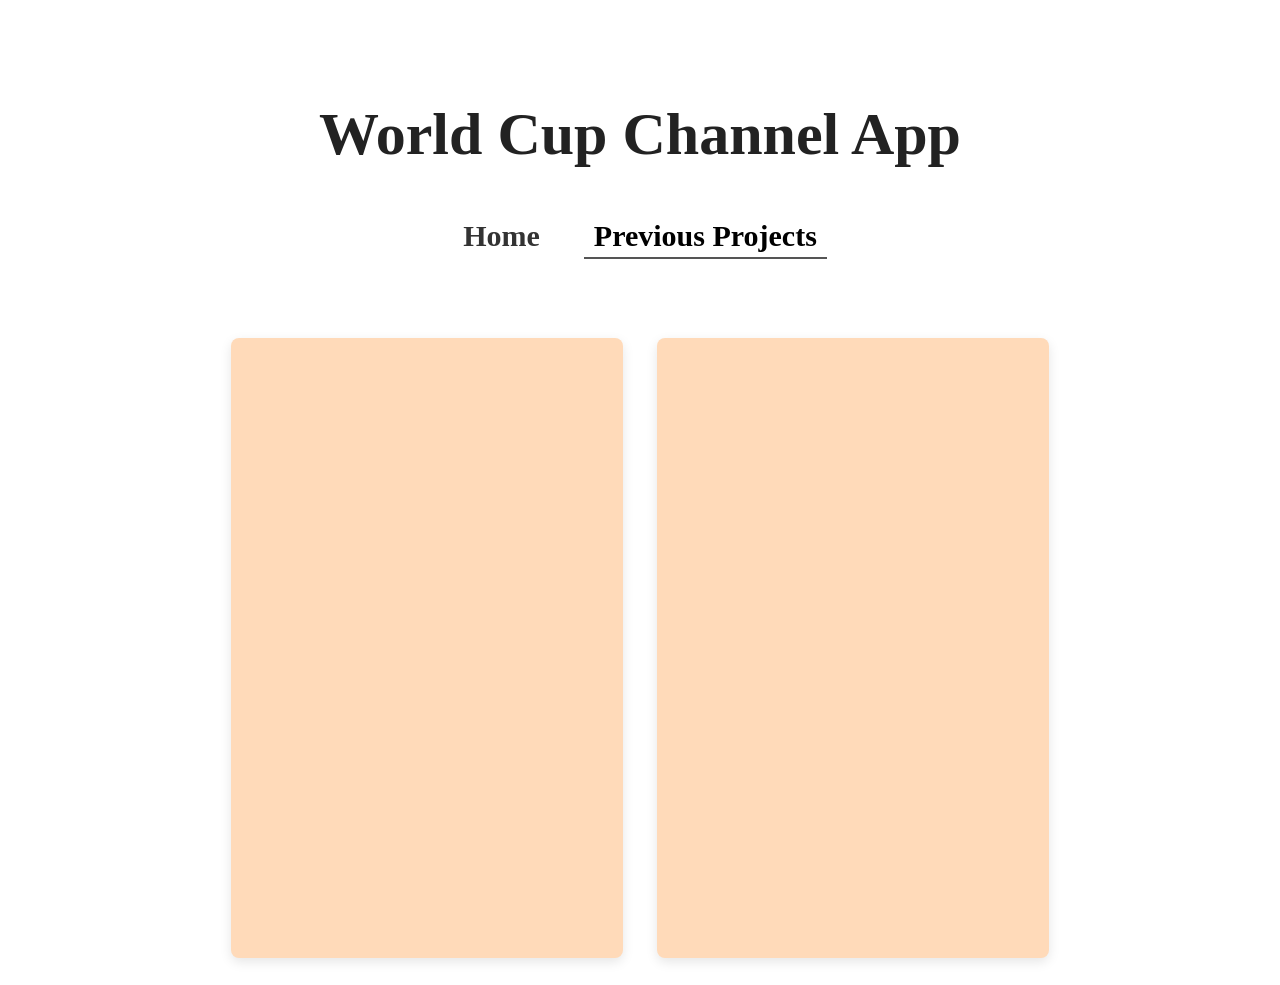
<file: page2.html>
<!doctype html>
<html>
<head>
    <center>
    <meta charset="utf-8">
    <title>Youngmin's Website - Projects</title>
    <link href="style.css" rel="stylesheet" type="text/css">
            <center>
</head>
<body>
<center>
    <header>
        <h2>World Cup Channel App</h2>
    </header>

    <nav>
        
            <li><a href="index.html">Home</a></li>
            <li><a href="page2.html" class="active">Previous Projects</a></li>
        
    </nav>

    <main class="app-container">
        <iframe width="392" height="620" style="border: 0px;" src="https://studio.code.org/projects/applab/7e8f29fb-c2eb-45b4-bbee-e983499e7bd0/embed"></iframe>
        <iframe width="392" height="620" style="border: 0px;" src="https://studio.code.org/projects/applab/abe30ccb-880f-467c-889e-b580ac1911ab/embed"></iframe>
    </main>
</center>
</body>
</html>
</file>
<file: style.css>
<!doctype html>
<html>


body {
     font-family: -apple-system, BlinkMacSystemFont, "Segoe UI", Roboto, sans-serif;
    margin: 0;
    padding: 0;
    background-color: #ffdab9;
    color: #210;
    text-align: center; 
}


header {
    margin-top: 100px;
}

h2 {
    font-size: 60px;
    color: #222;
}


nav {
    margin: 40px 0 70px 0;
}

nav ul {
    list-style: none; 
    padding: 0;
    margin: 0;
}

nav li {
    display: inline-block; 
    margin: 0 15px;
}

nav a {
    text-decoration: none; 
    color: #333;
    font-size: 30px;
    font-weight: 600;
    padding: 5px 10px;
}


nav a:hover, nav a.active {
    color: #000;
    border-bottom: 2px solid #555;
}

.main-img {
    max-width: 90%;
    width: 600px;
    height: auto;
    border-radius: 10px;
    box-shadow: 0 4px 12px rgba(0,0,0,0.08);
}


.app-container {
    display: block;
    margin: 0 auto;
}

iframe {
    margin: 15px;
    border-radius: 8px;
    box-shadow: 0 4px 12px rgba(0,0,0,0.1);
    background-color: #ffdab9;
}

</html>
</file>
